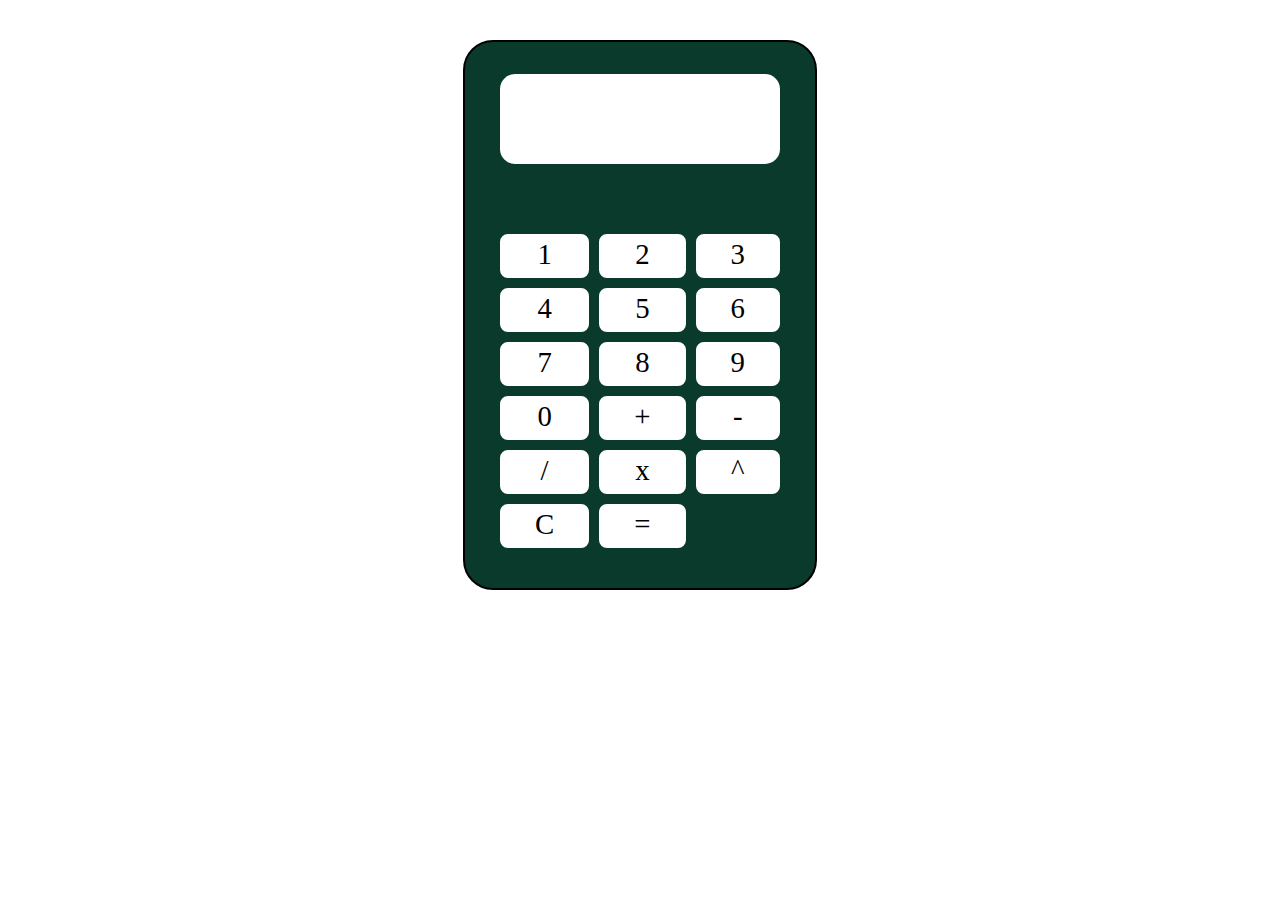
<file: index.html>
<!DOCTYPE html>
<html lang="en">
<head>
  <meta charset="UTF-8">
  <meta http-equiv="X-UA-Compatible" content="IE=edge">
  <meta name="viewport" content="width=device-width, initial-scale=1.0">
  <link rel="stylesheet" href="cal.css">
  <script src="https://ajax.googleapis.com/ajax/libs/jquery/3.6.1/jquery.min.js"></script>
  <title>Document</title>
</head>
<body>
  <div id="frame">
    <div class="screen">
      <h1 id="answer"></h1>
    </div>
    <div class="keys">
      <div class="nums" id="one">1</div>
      <div class="nums" id="two">2</div>
      <div class="nums" id="three">3</div>
      <div class="nums" id="four">4</div>
      <div class="nums" id="five">5</div>
      <div class="nums" id="six">6</div>
      <div class="nums" id="seven">7</div>
      <div class="nums" id="eight">8</div>
      <div class="nums" id="nine">9</div>
      <div class="nums" id="zero">0</div>
      <div class="opers" id="plus">+</div>
      <div class="opers" id="minus">-</div>
      <div class="opers" id="divide">/</div>
      <div class="opers" id="multiply">x</div>
      <div class="opers" id="power">^</div>
      <div id="clr">C</div>
      <div id="equals">=</div>
    </div>
  </div>
<script src="calculator.js"></script>
</body>
</html>
</file>
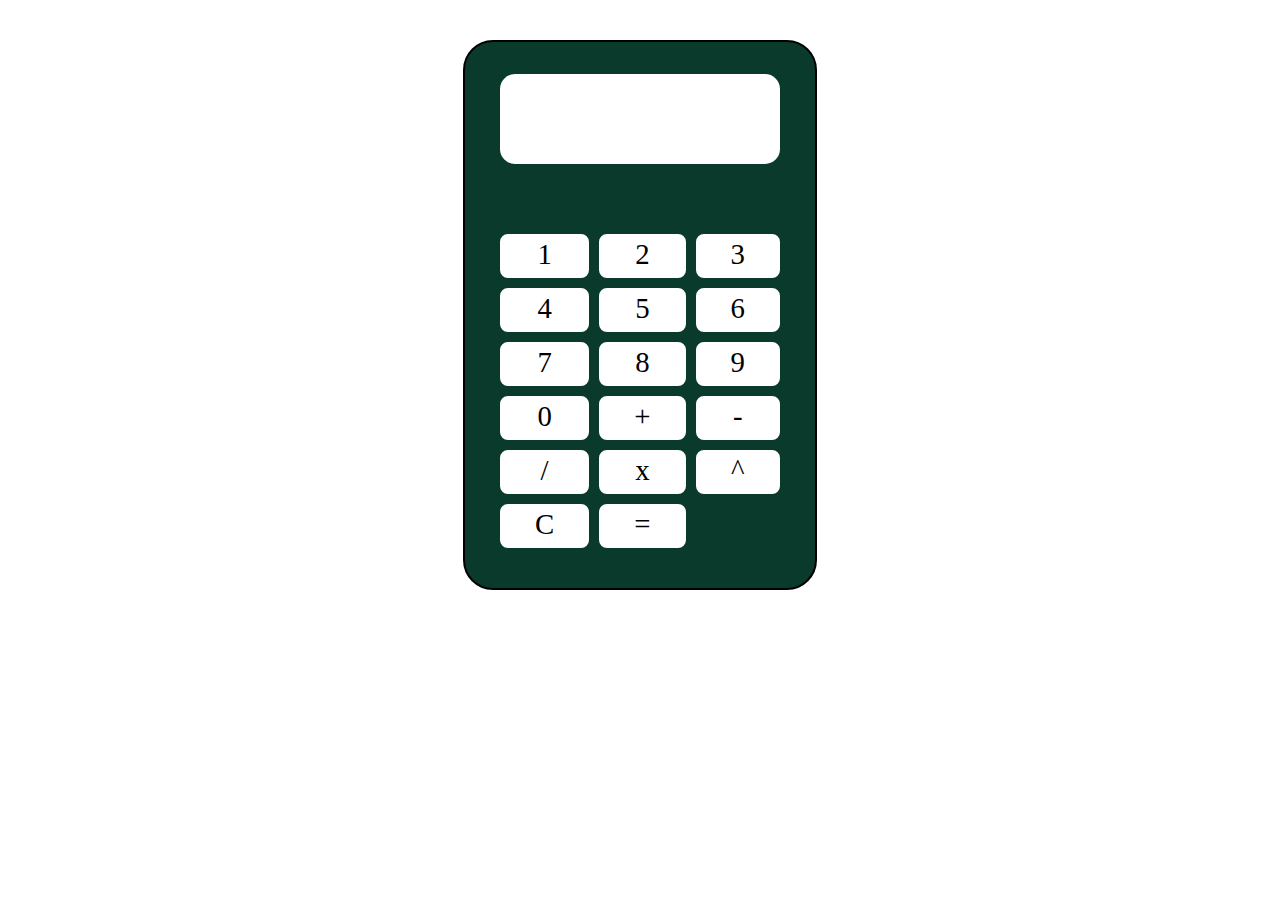
<file: cal.html>
<!DOCTYPE html>
<html lang="en">
<head>
  <meta charset="UTF-8">
  <meta http-equiv="X-UA-Compatible" content="IE=edge">
  <meta name="viewport" content="width=device-width, initial-scale=1.0">
  <link rel="stylesheet" href="cal.css">
  <script src="https://ajax.googleapis.com/ajax/libs/jquery/3.6.1/jquery.min.js"></script>
  <title>Document</title>
</head>
<body>
  <div id="frame">
    <div class="screen">
      <h1 id="answer"></h1>
    </div>
    <div class="keys">
      <div class="nums" id="one">1</div>
      <div class="nums" id="two">2</div>
      <div class="nums" id="three">3</div>
      <div class="nums" id="four">4</div>
      <div class="nums" id="five">5</div>
      <div class="nums" id="six">6</div>
      <div class="nums" id="seven">7</div>
      <div class="nums" id="eight">8</div>
      <div class="nums" id="nine">9</div>
      <div class="nums" id="zero">0</div>
      <div class="opers" id="plus">+</div>
      <div class="opers" id="minus">-</div>
      <div class="opers" id="divide">/</div>
      <div class="opers" id="multiply">x</div>
      <div class="opers" id="power">^</div>
      <div id="clr">C</div>
      <div id="equals">=</div>
    </div>
  </div>
<script src="calculator.js"></script>
</body>
</html>
</file>
<file: cal.css>
body{
  padding: 0;
  margin: 0;
  box-sizing: border-box;
}

#frame{
  margin: 40px auto;
  background-color: #093a2b;
  width: 350px;
  height: max-content;
  border: solid rgb(0, 0, 0) 2px;
  border-radius: 30px;
}

.screen{
  width: 80%;
  height: 90px;
  background-color: white;
  margin: 20px auto;
  margin-bottom: 50px;
  border-radius: 15px;
}#answer{
  font-weight: 100;
  font-size: 3rem;
  line-height: 90px;
  text-align: center;
}

.keys{
  display: grid;
  gap: 10px;
  margin: 20px auto;
  width: 80%;
  padding: 20px 20px;
  border-radius: 15px;
  /* background-color: blue; */
  grid-template-areas: "1fr 1fr 1fr " "1fr 1fr 1fr"  "1fr 1fr 1fr" "1fr 1fr 1fr";
}

.keys > *{
  border-radius: 8px;
  background-color: white;
  border: 2.5px rgb(255, 255, 255) solid;
  padding: 0 2px;
  font-size: 1.8rem;
  line-height: 37px;
  text-align: center;
  height: 40px;
}

.keys div:hover{
  /* font-size: 1.5rem; */
  background-color: rgb(167, 47, 47);
  /* background-color: bisque; */
}
</file>
